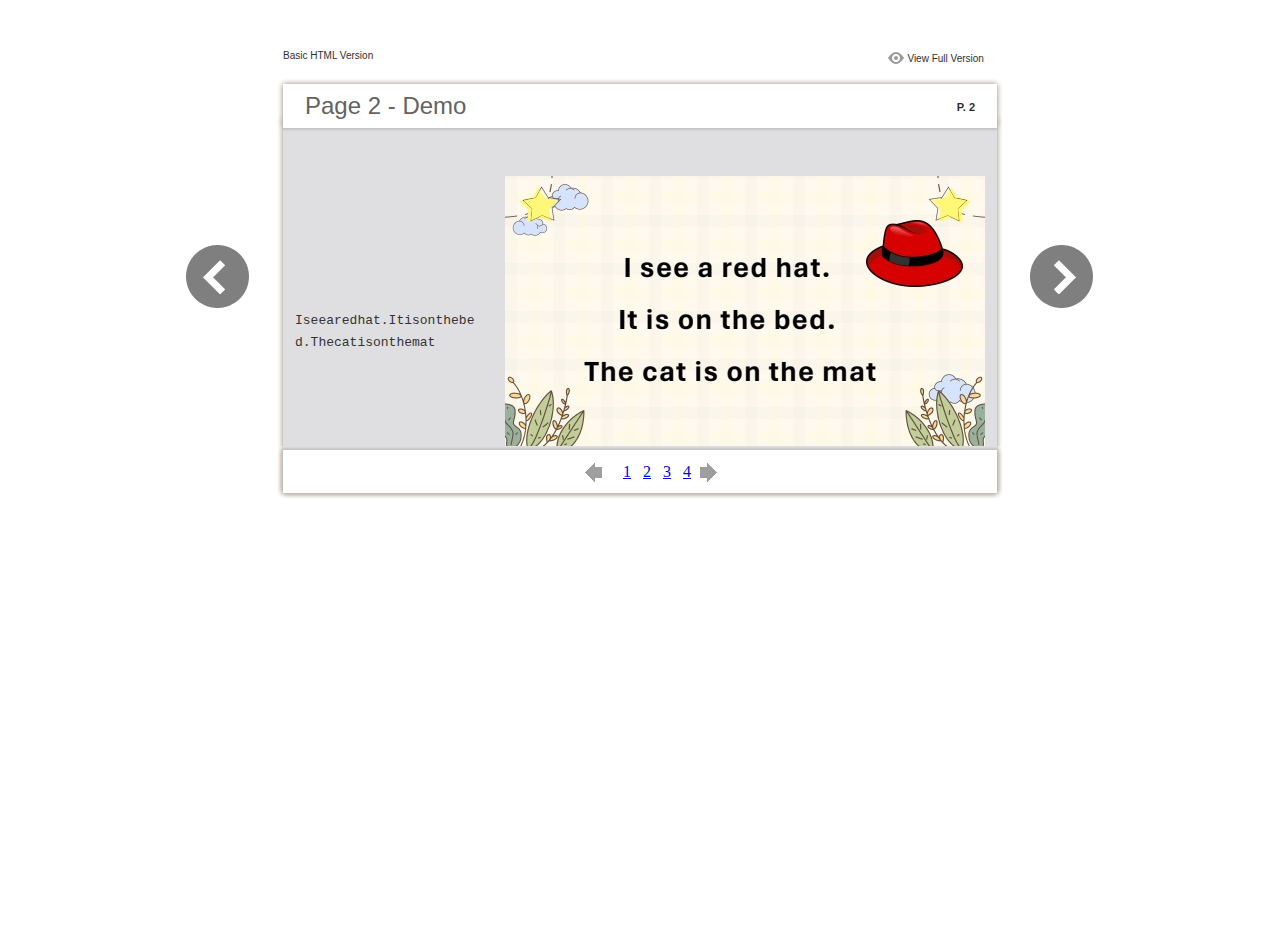
<file: Level 01/files/basic-html/page2.html>
<html xmlns="http://www.w3.org/1999/xhtml"><head>
        <meta http-equiv="Content-Type" content="text/html; charset=utf-8">
        <meta name="description" content="${meta.description}">
        <meta name="keywords" content="${meta.keywords}">
        <title>Page 2 - Demo</title>
<style type="text/css">
body {
	margin-left: 0px;
	margin-top: 0px;
	margin-right: 0px;
	margin-bottom: 0px;
}
  
#container {margin:50px auto;padding:0px;width:910px;}
#left-button{ width:90px; height:100%;float:left }
#middle{ width:730px; margin:0px; float: left;}
#right-button{ width:90px; float:left;}
html, body, div, ul, li, dl, dt, dd, h1, h2, h3, h4, h5, h6, form, input, dd,select, button, textarea, iframe, table, th, td { margin: 0; padding: 0; }
img { border: 0 none; display:block;}
span,ul,li,image{ padding:0px; margin:0px; list-style:none;}
#top-title{ width:714px; margin-bottom:10px; float:left; padding:0px 8px}
#top-title2{ width:320px;  float:right;}
#content{ width: 730px; float:left;}
#content-top{ width:730px; background-image:url(images/top_bg.jpg); height:56px; background-repeat:no-repeat; float:left;}
#content-top1{ width:70%; padding:16px 0px 0px 30px; font-family:Arial, Helvetica, sans-serif; font-size:24px; color:#636363;float:left;}
#content-top2{ width:60px; float:right; padding:25px 30px 0px 0px;font-family:Arial, Helvetica, sans-serif; font-size:11px; color:#2f2f2f; font-weight:bold; text-align:right}
#content-middle{ width:730px; background-image:url(images/middle_bg.jpg); background-repeat:repeat-y;float:left;}
#content-middle1{ width:475px; padding:25px 0px 25px 35px; font-family:Arial, Helvetica, sans-serif; font-size:12px; color:#636363; line-height:150%;float:left;}
#content-middle2{  padding:7px; float:right; margin:25px 35px 0px 0px; border:solid 1px #c8c8c9; background-color:#FFF; text-align:center}
#content-bottom{ width:730px; background-image:url(images/bottom_bg.jpg); background-repeat:no-repeat; height:58px;float:left;}
#content-bottom2{ width:110px; height:42px; margin:0px auto; padding-top:4px;}
#input{ width:58px; height:20px; background-color:#FFF; border:solid 1px #dfdfe0; color:#636363; text-align:center; font-size:11px;}
.font1{ font-family:Arial, Helvetica, sans-serif; font-size:10px; color:#2f2f2f;}
.font1 a:link{
	text-decoration: none;
    color:#2f2f2f;

}
.font1 a:visited{
	text-decoration: none;
    color:#2f2f2f;
	
}
.font1 a:hover{
	color: #2f2f2f;
	text-decoration: underline;
}

.text-container {
padding: 20px;
color: #333;
margin-top: 24px;
line-height: 22px;
border-top-left-radius: 3px;
border-top-right-radius: 3px;
}

.use-as-video {
float: right;
padding-left: 20px;
}
.cc-float-fix:before, .cc-float-fix:after {
content: "";
line-height: 0;
height: 0;
width: 0;
display: block;
visibility: hidden;
}
.use-as-video-img {
cursor: pointer;
position: relative;
width: 320px;
height: 180px;
}
.use-as-video-title {
font-size: 15px;
font-weight: bold;
color: #000000;
padding-bottom: 5px;
}


</style>
<script type="text/javascript">
function MM_preloadImages() { //v3.0
  var d=document; if(d.images){ if(!d.MM_p) d.MM_p=new Array();
    var i,j=d.MM_p.length,a=MM_preloadImages.arguments; for(i=0; i<a.length; i++)
    if (a[i].indexOf("#")!=0){ d.MM_p[j]=new Image; d.MM_p[j++].src=a[i];}}
}

function MM_swapImgRestore() { //v3.0
  var i,x,a=document.MM_sr; for(i=0;a&&i<a.length&&(x=a[i])&&x.oSrc;i++) x.src=x.oSrc;
}

function MM_findObj(n, d) { //v4.01
  var p,i,x;  if(!d) d=document; if((p=n.indexOf("?"))>0&&parent.frames.length) {
    d=parent.frames[n.substring(p+1)].document; n=n.substring(0,p);}
  if(!(x=d[n])&&d.all) x=d.all[n]; for (i=0;!x&&i<d.forms.length;i++) x=d.forms[i][n];
  for(i=0;!x&&d.layers&&i<d.layers.length;i++) x=MM_findObj(n,d.layers[i].document);
  if(!x && d.getElementById) x=d.getElementById(n); return x;
}

function MM_swapImage() { //v3.0
  var i,j=0,x,a=MM_swapImage.arguments; document.MM_sr=new Array; for(i=0;i<(a.length-2);i+=3)
   if ((x=MM_findObj(a[i]))!=null){document.MM_sr[j++]=x; if(!x.oSrc) x.oSrc=x.src; x.src=a[i+2];}
}
</script>
</head>

<body onload="MM_preloadImages('images/next2.png','images/previous2.png')">
<div id="container">
<div id="left-button">
  <p>&nbsp;</p>
  <p>&nbsp;</p>
  <p>&nbsp;</p>
  <p>&nbsp;</p>
  <p>&nbsp;</p>
  <p><a href="page1.html"><img src="images/previous_big.png" width="90" height="80" /></a></p>
</div>
<div id="middle">
  <div id="top-title"><span class="font1">Basic HTML Version</span>
    <div id="top-title2">
      <table width="100%" border="0" align="right" cellpadding="0" cellspacing="0">
        <tr>
        	<td width="66%"> </td>
          <td width="35%" style="display:none" align="right"><img src="images/content.png" width="19" height="16" /></td>
          <td width="31%" style="display:none" class="font1"><a href="${body.tocURL}">Table of Contents</a></td>
          <td width="6%"><img src="images/view.png" width="19" height="16" /></td>
          <td width="28%" class="font1"><a href="../../index.html#p=2">View Full Version</a></td>
        </tr>
      </table>
    </div>
  </div>
  <div id="content">
     <div id="content-top">
        <div id="content-top1">Page 2 - Demo</div>
        <div id="content-top2">P. 2</div>
     </div>
     <div id="content-middle">
      <div class="text-container">
          <div class="use-as-video cc-float-fix">
            <a style="text-decoration: none;" href="../../index.html#p=2"><img src="../thumb/2.jpg" /></a>
          </div>
          <p class="use-as-video-title"></p>
          <pre style="word-break:break-all;"><code><p class="use-as-video-title"></p>
                                <pre style="white-space:pre-line"><code>
                                    Iseearedhat.Itisonthebed.Thecatisonthemat
                                </code></pre></code></pre>
     	</div>
    
     </div>
     <div id="content-bottom">
       <div id="content-bottom2">
         <table width="110" border="0" cellspacing="0" cellpadding="0">
           <tr>
             <td width="22%" height="44"><a href="page1.html"><img src="images/previous.png" width="26" height="19" id="Image2" onmouseover="MM_swapImage('Image2','','images/previous2.png',1)" onmouseout="MM_swapImgRestore()" /></a></td>
             <td width="43%">
             	&nbsp;&nbsp;&nbsp;<a href="page1.html">1</a>&nbsp;&nbsp;&nbsp;<a href="page2.html">2</a>&nbsp;&nbsp;&nbsp;<a href="page3.html">3</a>&nbsp;&nbsp;&nbsp;<a href="page4.html">4</a>
             </td>
             <td width="35%"><a href="page3.html"><img src="images/next.png" width="26" height="19" id="Image1" onmouseover="MM_swapImage('Image1','','images/next2.png',1)" onmouseout="MM_swapImgRestore()" /></a></td>
           </tr>
         </table>
       </div>
     </div>
  </div>
</div>
<div id="right-button">
  <p>&nbsp;</p>
  <p>&nbsp;</p>
  <p>&nbsp;</p>
  <p>&nbsp;</p>
  <p>&nbsp;</p>
  <p><a href="page3.html"><img src="images/next_big.png" width="90" height="80" /></a></p>
</div>


</div>
</body>
</html>
</file>
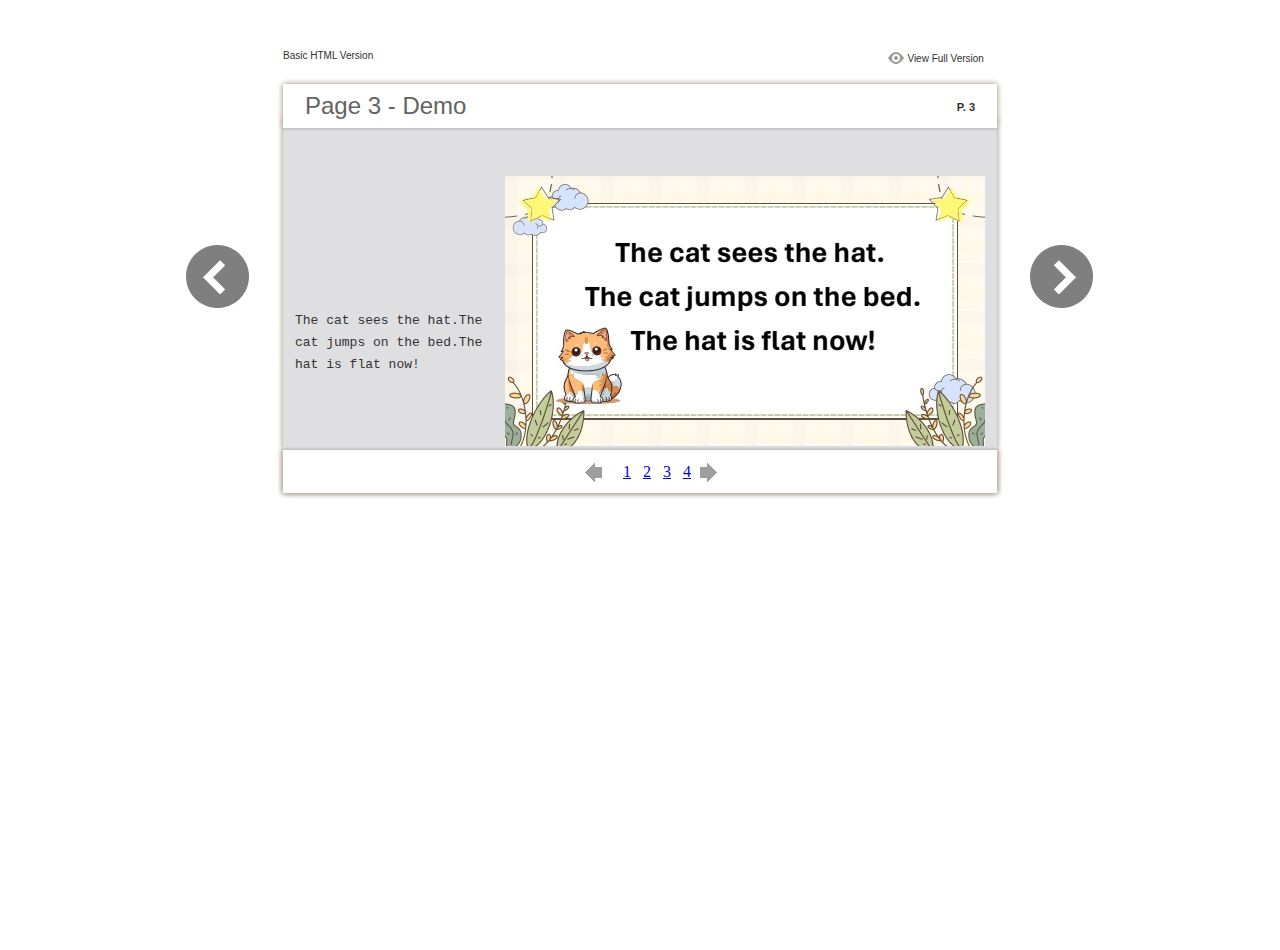
<file: Level 01/files/basic-html/page3.html>
<html xmlns="http://www.w3.org/1999/xhtml"><head>
        <meta http-equiv="Content-Type" content="text/html; charset=utf-8">
        <meta name="description" content="${meta.description}">
        <meta name="keywords" content="${meta.keywords}">
        <title>Page 3 - Demo</title>
<style type="text/css">
body {
	margin-left: 0px;
	margin-top: 0px;
	margin-right: 0px;
	margin-bottom: 0px;
}
  
#container {margin:50px auto;padding:0px;width:910px;}
#left-button{ width:90px; height:100%;float:left }
#middle{ width:730px; margin:0px; float: left;}
#right-button{ width:90px; float:left;}
html, body, div, ul, li, dl, dt, dd, h1, h2, h3, h4, h5, h6, form, input, dd,select, button, textarea, iframe, table, th, td { margin: 0; padding: 0; }
img { border: 0 none; display:block;}
span,ul,li,image{ padding:0px; margin:0px; list-style:none;}
#top-title{ width:714px; margin-bottom:10px; float:left; padding:0px 8px}
#top-title2{ width:320px;  float:right;}
#content{ width: 730px; float:left;}
#content-top{ width:730px; background-image:url(images/top_bg.jpg); height:56px; background-repeat:no-repeat; float:left;}
#content-top1{ width:70%; padding:16px 0px 0px 30px; font-family:Arial, Helvetica, sans-serif; font-size:24px; color:#636363;float:left;}
#content-top2{ width:60px; float:right; padding:25px 30px 0px 0px;font-family:Arial, Helvetica, sans-serif; font-size:11px; color:#2f2f2f; font-weight:bold; text-align:right}
#content-middle{ width:730px; background-image:url(images/middle_bg.jpg); background-repeat:repeat-y;float:left;}
#content-middle1{ width:475px; padding:25px 0px 25px 35px; font-family:Arial, Helvetica, sans-serif; font-size:12px; color:#636363; line-height:150%;float:left;}
#content-middle2{  padding:7px; float:right; margin:25px 35px 0px 0px; border:solid 1px #c8c8c9; background-color:#FFF; text-align:center}
#content-bottom{ width:730px; background-image:url(images/bottom_bg.jpg); background-repeat:no-repeat; height:58px;float:left;}
#content-bottom2{ width:110px; height:42px; margin:0px auto; padding-top:4px;}
#input{ width:58px; height:20px; background-color:#FFF; border:solid 1px #dfdfe0; color:#636363; text-align:center; font-size:11px;}
.font1{ font-family:Arial, Helvetica, sans-serif; font-size:10px; color:#2f2f2f;}
.font1 a:link{
	text-decoration: none;
    color:#2f2f2f;

}
.font1 a:visited{
	text-decoration: none;
    color:#2f2f2f;
	
}
.font1 a:hover{
	color: #2f2f2f;
	text-decoration: underline;
}

.text-container {
padding: 20px;
color: #333;
margin-top: 24px;
line-height: 22px;
border-top-left-radius: 3px;
border-top-right-radius: 3px;
}

.use-as-video {
float: right;
padding-left: 20px;
}
.cc-float-fix:before, .cc-float-fix:after {
content: "";
line-height: 0;
height: 0;
width: 0;
display: block;
visibility: hidden;
}
.use-as-video-img {
cursor: pointer;
position: relative;
width: 320px;
height: 180px;
}
.use-as-video-title {
font-size: 15px;
font-weight: bold;
color: #000000;
padding-bottom: 5px;
}


</style>
<script type="text/javascript">
function MM_preloadImages() { //v3.0
  var d=document; if(d.images){ if(!d.MM_p) d.MM_p=new Array();
    var i,j=d.MM_p.length,a=MM_preloadImages.arguments; for(i=0; i<a.length; i++)
    if (a[i].indexOf("#")!=0){ d.MM_p[j]=new Image; d.MM_p[j++].src=a[i];}}
}

function MM_swapImgRestore() { //v3.0
  var i,x,a=document.MM_sr; for(i=0;a&&i<a.length&&(x=a[i])&&x.oSrc;i++) x.src=x.oSrc;
}

function MM_findObj(n, d) { //v4.01
  var p,i,x;  if(!d) d=document; if((p=n.indexOf("?"))>0&&parent.frames.length) {
    d=parent.frames[n.substring(p+1)].document; n=n.substring(0,p);}
  if(!(x=d[n])&&d.all) x=d.all[n]; for (i=0;!x&&i<d.forms.length;i++) x=d.forms[i][n];
  for(i=0;!x&&d.layers&&i<d.layers.length;i++) x=MM_findObj(n,d.layers[i].document);
  if(!x && d.getElementById) x=d.getElementById(n); return x;
}

function MM_swapImage() { //v3.0
  var i,j=0,x,a=MM_swapImage.arguments; document.MM_sr=new Array; for(i=0;i<(a.length-2);i+=3)
   if ((x=MM_findObj(a[i]))!=null){document.MM_sr[j++]=x; if(!x.oSrc) x.oSrc=x.src; x.src=a[i+2];}
}
</script>
</head>

<body onload="MM_preloadImages('images/next2.png','images/previous2.png')">
<div id="container">
<div id="left-button">
  <p>&nbsp;</p>
  <p>&nbsp;</p>
  <p>&nbsp;</p>
  <p>&nbsp;</p>
  <p>&nbsp;</p>
  <p><a href="page2.html"><img src="images/previous_big.png" width="90" height="80" /></a></p>
</div>
<div id="middle">
  <div id="top-title"><span class="font1">Basic HTML Version</span>
    <div id="top-title2">
      <table width="100%" border="0" align="right" cellpadding="0" cellspacing="0">
        <tr>
        	<td width="66%"> </td>
          <td width="35%" style="display:none" align="right"><img src="images/content.png" width="19" height="16" /></td>
          <td width="31%" style="display:none" class="font1"><a href="${body.tocURL}">Table of Contents</a></td>
          <td width="6%"><img src="images/view.png" width="19" height="16" /></td>
          <td width="28%" class="font1"><a href="../../index.html#p=3">View Full Version</a></td>
        </tr>
      </table>
    </div>
  </div>
  <div id="content">
     <div id="content-top">
        <div id="content-top1">Page 3 - Demo</div>
        <div id="content-top2">P. 3</div>
     </div>
     <div id="content-middle">
      <div class="text-container">
          <div class="use-as-video cc-float-fix">
            <a style="text-decoration: none;" href="../../index.html#p=3"><img src="../thumb/3.jpg" /></a>
          </div>
          <p class="use-as-video-title"></p>
          <pre style="word-break:break-all;"><code><p class="use-as-video-title"></p>
                                <pre style="white-space:pre-line"><code>
                                    The cat sees the hat.The cat jumps on the bed.The hat is flat now!
                                </code></pre></code></pre>
     	</div>
    
     </div>
     <div id="content-bottom">
       <div id="content-bottom2">
         <table width="110" border="0" cellspacing="0" cellpadding="0">
           <tr>
             <td width="22%" height="44"><a href="page2.html"><img src="images/previous.png" width="26" height="19" id="Image2" onmouseover="MM_swapImage('Image2','','images/previous2.png',1)" onmouseout="MM_swapImgRestore()" /></a></td>
             <td width="43%">
             	&nbsp;&nbsp;&nbsp;<a href="page1.html">1</a>&nbsp;&nbsp;&nbsp;<a href="page2.html">2</a>&nbsp;&nbsp;&nbsp;<a href="page3.html">3</a>&nbsp;&nbsp;&nbsp;<a href="page4.html">4</a>
             </td>
             <td width="35%"><a href="page4.html"><img src="images/next.png" width="26" height="19" id="Image1" onmouseover="MM_swapImage('Image1','','images/next2.png',1)" onmouseout="MM_swapImgRestore()" /></a></td>
           </tr>
         </table>
       </div>
     </div>
  </div>
</div>
<div id="right-button">
  <p>&nbsp;</p>
  <p>&nbsp;</p>
  <p>&nbsp;</p>
  <p>&nbsp;</p>
  <p>&nbsp;</p>
  <p><a href="page4.html"><img src="images/next_big.png" width="90" height="80" /></a></p>
</div>


</div>
</body>
</html>
</file>
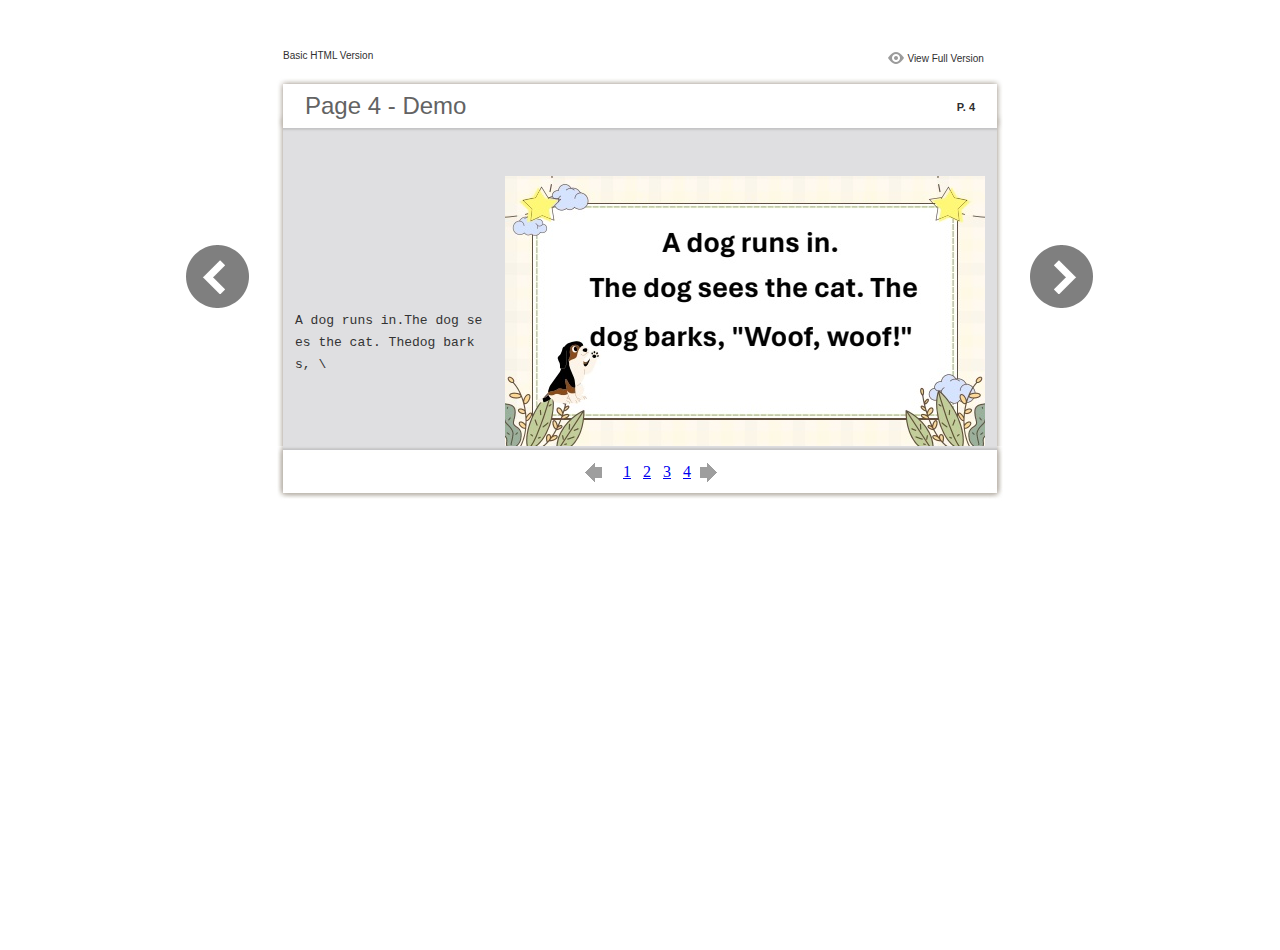
<file: Level 01/files/basic-html/page4.html>
<html xmlns="http://www.w3.org/1999/xhtml"><head>
        <meta http-equiv="Content-Type" content="text/html; charset=utf-8">
        <meta name="description" content="${meta.description}">
        <meta name="keywords" content="${meta.keywords}">
        <title>Page 4 - Demo</title>
<style type="text/css">
body {
	margin-left: 0px;
	margin-top: 0px;
	margin-right: 0px;
	margin-bottom: 0px;
}
  
#container {margin:50px auto;padding:0px;width:910px;}
#left-button{ width:90px; height:100%;float:left }
#middle{ width:730px; margin:0px; float: left;}
#right-button{ width:90px; float:left;}
html, body, div, ul, li, dl, dt, dd, h1, h2, h3, h4, h5, h6, form, input, dd,select, button, textarea, iframe, table, th, td { margin: 0; padding: 0; }
img { border: 0 none; display:block;}
span,ul,li,image{ padding:0px; margin:0px; list-style:none;}
#top-title{ width:714px; margin-bottom:10px; float:left; padding:0px 8px}
#top-title2{ width:320px;  float:right;}
#content{ width: 730px; float:left;}
#content-top{ width:730px; background-image:url(images/top_bg.jpg); height:56px; background-repeat:no-repeat; float:left;}
#content-top1{ width:70%; padding:16px 0px 0px 30px; font-family:Arial, Helvetica, sans-serif; font-size:24px; color:#636363;float:left;}
#content-top2{ width:60px; float:right; padding:25px 30px 0px 0px;font-family:Arial, Helvetica, sans-serif; font-size:11px; color:#2f2f2f; font-weight:bold; text-align:right}
#content-middle{ width:730px; background-image:url(images/middle_bg.jpg); background-repeat:repeat-y;float:left;}
#content-middle1{ width:475px; padding:25px 0px 25px 35px; font-family:Arial, Helvetica, sans-serif; font-size:12px; color:#636363; line-height:150%;float:left;}
#content-middle2{  padding:7px; float:right; margin:25px 35px 0px 0px; border:solid 1px #c8c8c9; background-color:#FFF; text-align:center}
#content-bottom{ width:730px; background-image:url(images/bottom_bg.jpg); background-repeat:no-repeat; height:58px;float:left;}
#content-bottom2{ width:110px; height:42px; margin:0px auto; padding-top:4px;}
#input{ width:58px; height:20px; background-color:#FFF; border:solid 1px #dfdfe0; color:#636363; text-align:center; font-size:11px;}
.font1{ font-family:Arial, Helvetica, sans-serif; font-size:10px; color:#2f2f2f;}
.font1 a:link{
	text-decoration: none;
    color:#2f2f2f;

}
.font1 a:visited{
	text-decoration: none;
    color:#2f2f2f;
	
}
.font1 a:hover{
	color: #2f2f2f;
	text-decoration: underline;
}

.text-container {
padding: 20px;
color: #333;
margin-top: 24px;
line-height: 22px;
border-top-left-radius: 3px;
border-top-right-radius: 3px;
}

.use-as-video {
float: right;
padding-left: 20px;
}
.cc-float-fix:before, .cc-float-fix:after {
content: "";
line-height: 0;
height: 0;
width: 0;
display: block;
visibility: hidden;
}
.use-as-video-img {
cursor: pointer;
position: relative;
width: 320px;
height: 180px;
}
.use-as-video-title {
font-size: 15px;
font-weight: bold;
color: #000000;
padding-bottom: 5px;
}


</style>
<script type="text/javascript">
function MM_preloadImages() { //v3.0
  var d=document; if(d.images){ if(!d.MM_p) d.MM_p=new Array();
    var i,j=d.MM_p.length,a=MM_preloadImages.arguments; for(i=0; i<a.length; i++)
    if (a[i].indexOf("#")!=0){ d.MM_p[j]=new Image; d.MM_p[j++].src=a[i];}}
}

function MM_swapImgRestore() { //v3.0
  var i,x,a=document.MM_sr; for(i=0;a&&i<a.length&&(x=a[i])&&x.oSrc;i++) x.src=x.oSrc;
}

function MM_findObj(n, d) { //v4.01
  var p,i,x;  if(!d) d=document; if((p=n.indexOf("?"))>0&&parent.frames.length) {
    d=parent.frames[n.substring(p+1)].document; n=n.substring(0,p);}
  if(!(x=d[n])&&d.all) x=d.all[n]; for (i=0;!x&&i<d.forms.length;i++) x=d.forms[i][n];
  for(i=0;!x&&d.layers&&i<d.layers.length;i++) x=MM_findObj(n,d.layers[i].document);
  if(!x && d.getElementById) x=d.getElementById(n); return x;
}

function MM_swapImage() { //v3.0
  var i,j=0,x,a=MM_swapImage.arguments; document.MM_sr=new Array; for(i=0;i<(a.length-2);i+=3)
   if ((x=MM_findObj(a[i]))!=null){document.MM_sr[j++]=x; if(!x.oSrc) x.oSrc=x.src; x.src=a[i+2];}
}
</script>
</head>

<body onload="MM_preloadImages('images/next2.png','images/previous2.png')">
<div id="container">
<div id="left-button">
  <p>&nbsp;</p>
  <p>&nbsp;</p>
  <p>&nbsp;</p>
  <p>&nbsp;</p>
  <p>&nbsp;</p>
  <p><a href="page3.html"><img src="images/previous_big.png" width="90" height="80" /></a></p>
</div>
<div id="middle">
  <div id="top-title"><span class="font1">Basic HTML Version</span>
    <div id="top-title2">
      <table width="100%" border="0" align="right" cellpadding="0" cellspacing="0">
        <tr>
        	<td width="66%"> </td>
          <td width="35%" style="display:none" align="right"><img src="images/content.png" width="19" height="16" /></td>
          <td width="31%" style="display:none" class="font1"><a href="${body.tocURL}">Table of Contents</a></td>
          <td width="6%"><img src="images/view.png" width="19" height="16" /></td>
          <td width="28%" class="font1"><a href="../../index.html#p=4">View Full Version</a></td>
        </tr>
      </table>
    </div>
  </div>
  <div id="content">
     <div id="content-top">
        <div id="content-top1">Page 4 - Demo</div>
        <div id="content-top2">P. 4</div>
     </div>
     <div id="content-middle">
      <div class="text-container">
          <div class="use-as-video cc-float-fix">
            <a style="text-decoration: none;" href="../../index.html#p=4"><img src="../thumb/4.jpg" /></a>
          </div>
          <p class="use-as-video-title"></p>
          <pre style="word-break:break-all;"><code><p class="use-as-video-title"></p>
                                <pre style="white-space:pre-line"><code>
                                    A dog runs in.The dog sees the cat. Thedog barks, \
                                </code></pre></code></pre>
     	</div>
    
     </div>
     <div id="content-bottom">
       <div id="content-bottom2">
         <table width="110" border="0" cellspacing="0" cellpadding="0">
           <tr>
             <td width="22%" height="44"><a href="page3.html"><img src="images/previous.png" width="26" height="19" id="Image2" onmouseover="MM_swapImage('Image2','','images/previous2.png',1)" onmouseout="MM_swapImgRestore()" /></a></td>
             <td width="43%">
             	&nbsp;&nbsp;&nbsp;<a href="page1.html">1</a>&nbsp;&nbsp;&nbsp;<a href="page2.html">2</a>&nbsp;&nbsp;&nbsp;<a href="page3.html">3</a>&nbsp;&nbsp;&nbsp;<a href="page4.html">4</a>
             </td>
             <td width="35%"><a href="page5.html"><img src="images/next.png" width="26" height="19" id="Image1" onmouseover="MM_swapImage('Image1','','images/next2.png',1)" onmouseout="MM_swapImgRestore()" /></a></td>
           </tr>
         </table>
       </div>
     </div>
  </div>
</div>
<div id="right-button">
  <p>&nbsp;</p>
  <p>&nbsp;</p>
  <p>&nbsp;</p>
  <p>&nbsp;</p>
  <p>&nbsp;</p>
  <p><a href="page5.html"><img src="images/next_big.png" width="90" height="80" /></a></p>
</div>


</div>
</body>
</html>
</file>
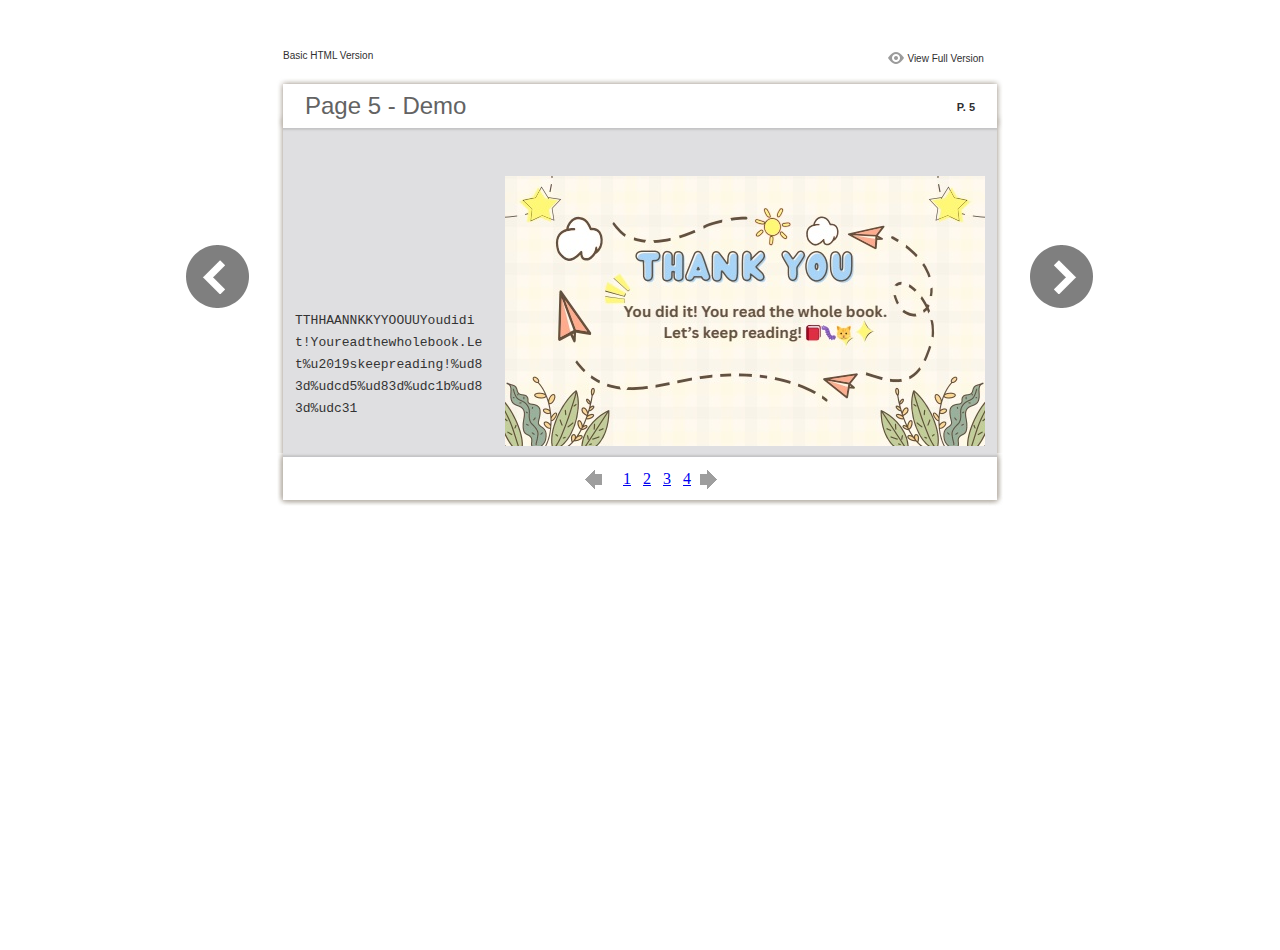
<file: Level 01/files/basic-html/page5.html>
<html xmlns="http://www.w3.org/1999/xhtml"><head>
        <meta http-equiv="Content-Type" content="text/html; charset=utf-8">
        <meta name="description" content="${meta.description}">
        <meta name="keywords" content="${meta.keywords}">
        <title>Page 5 - Demo</title>
<style type="text/css">
body {
	margin-left: 0px;
	margin-top: 0px;
	margin-right: 0px;
	margin-bottom: 0px;
}
  
#container {margin:50px auto;padding:0px;width:910px;}
#left-button{ width:90px; height:100%;float:left }
#middle{ width:730px; margin:0px; float: left;}
#right-button{ width:90px; float:left;}
html, body, div, ul, li, dl, dt, dd, h1, h2, h3, h4, h5, h6, form, input, dd,select, button, textarea, iframe, table, th, td { margin: 0; padding: 0; }
img { border: 0 none; display:block;}
span,ul,li,image{ padding:0px; margin:0px; list-style:none;}
#top-title{ width:714px; margin-bottom:10px; float:left; padding:0px 8px}
#top-title2{ width:320px;  float:right;}
#content{ width: 730px; float:left;}
#content-top{ width:730px; background-image:url(images/top_bg.jpg); height:56px; background-repeat:no-repeat; float:left;}
#content-top1{ width:70%; padding:16px 0px 0px 30px; font-family:Arial, Helvetica, sans-serif; font-size:24px; color:#636363;float:left;}
#content-top2{ width:60px; float:right; padding:25px 30px 0px 0px;font-family:Arial, Helvetica, sans-serif; font-size:11px; color:#2f2f2f; font-weight:bold; text-align:right}
#content-middle{ width:730px; background-image:url(images/middle_bg.jpg); background-repeat:repeat-y;float:left;}
#content-middle1{ width:475px; padding:25px 0px 25px 35px; font-family:Arial, Helvetica, sans-serif; font-size:12px; color:#636363; line-height:150%;float:left;}
#content-middle2{  padding:7px; float:right; margin:25px 35px 0px 0px; border:solid 1px #c8c8c9; background-color:#FFF; text-align:center}
#content-bottom{ width:730px; background-image:url(images/bottom_bg.jpg); background-repeat:no-repeat; height:58px;float:left;}
#content-bottom2{ width:110px; height:42px; margin:0px auto; padding-top:4px;}
#input{ width:58px; height:20px; background-color:#FFF; border:solid 1px #dfdfe0; color:#636363; text-align:center; font-size:11px;}
.font1{ font-family:Arial, Helvetica, sans-serif; font-size:10px; color:#2f2f2f;}
.font1 a:link{
	text-decoration: none;
    color:#2f2f2f;

}
.font1 a:visited{
	text-decoration: none;
    color:#2f2f2f;
	
}
.font1 a:hover{
	color: #2f2f2f;
	text-decoration: underline;
}

.text-container {
padding: 20px;
color: #333;
margin-top: 24px;
line-height: 22px;
border-top-left-radius: 3px;
border-top-right-radius: 3px;
}

.use-as-video {
float: right;
padding-left: 20px;
}
.cc-float-fix:before, .cc-float-fix:after {
content: "";
line-height: 0;
height: 0;
width: 0;
display: block;
visibility: hidden;
}
.use-as-video-img {
cursor: pointer;
position: relative;
width: 320px;
height: 180px;
}
.use-as-video-title {
font-size: 15px;
font-weight: bold;
color: #000000;
padding-bottom: 5px;
}


</style>
<script type="text/javascript">
function MM_preloadImages() { //v3.0
  var d=document; if(d.images){ if(!d.MM_p) d.MM_p=new Array();
    var i,j=d.MM_p.length,a=MM_preloadImages.arguments; for(i=0; i<a.length; i++)
    if (a[i].indexOf("#")!=0){ d.MM_p[j]=new Image; d.MM_p[j++].src=a[i];}}
}

function MM_swapImgRestore() { //v3.0
  var i,x,a=document.MM_sr; for(i=0;a&&i<a.length&&(x=a[i])&&x.oSrc;i++) x.src=x.oSrc;
}

function MM_findObj(n, d) { //v4.01
  var p,i,x;  if(!d) d=document; if((p=n.indexOf("?"))>0&&parent.frames.length) {
    d=parent.frames[n.substring(p+1)].document; n=n.substring(0,p);}
  if(!(x=d[n])&&d.all) x=d.all[n]; for (i=0;!x&&i<d.forms.length;i++) x=d.forms[i][n];
  for(i=0;!x&&d.layers&&i<d.layers.length;i++) x=MM_findObj(n,d.layers[i].document);
  if(!x && d.getElementById) x=d.getElementById(n); return x;
}

function MM_swapImage() { //v3.0
  var i,j=0,x,a=MM_swapImage.arguments; document.MM_sr=new Array; for(i=0;i<(a.length-2);i+=3)
   if ((x=MM_findObj(a[i]))!=null){document.MM_sr[j++]=x; if(!x.oSrc) x.oSrc=x.src; x.src=a[i+2];}
}
</script>
</head>

<body onload="MM_preloadImages('images/next2.png','images/previous2.png')">
<div id="container">
<div id="left-button">
  <p>&nbsp;</p>
  <p>&nbsp;</p>
  <p>&nbsp;</p>
  <p>&nbsp;</p>
  <p>&nbsp;</p>
  <p><a href="page4.html"><img src="images/previous_big.png" width="90" height="80" /></a></p>
</div>
<div id="middle">
  <div id="top-title"><span class="font1">Basic HTML Version</span>
    <div id="top-title2">
      <table width="100%" border="0" align="right" cellpadding="0" cellspacing="0">
        <tr>
        	<td width="66%"> </td>
          <td width="35%" style="display:none" align="right"><img src="images/content.png" width="19" height="16" /></td>
          <td width="31%" style="display:none" class="font1"><a href="${body.tocURL}">Table of Contents</a></td>
          <td width="6%"><img src="images/view.png" width="19" height="16" /></td>
          <td width="28%" class="font1"><a href="../../index.html#p=5">View Full Version</a></td>
        </tr>
      </table>
    </div>
  </div>
  <div id="content">
     <div id="content-top">
        <div id="content-top1">Page 5 - Demo</div>
        <div id="content-top2">P. 5</div>
     </div>
     <div id="content-middle">
      <div class="text-container">
          <div class="use-as-video cc-float-fix">
            <a style="text-decoration: none;" href="../../index.html#p=5"><img src="../thumb/5.jpg" /></a>
          </div>
          <p class="use-as-video-title"></p>
          <pre style="word-break:break-all;"><code><p class="use-as-video-title"></p>
                                <pre style="white-space:pre-line"><code>
                                    TTHHAANNKKYYOOUUYoudidit!Youreadthewholebook.Let%u2019skeepreading!%ud83d%udcd5%ud83d%udc1b%ud83d%udc31
                                </code></pre></code></pre>
     	</div>
    
     </div>
     <div id="content-bottom">
       <div id="content-bottom2">
         <table width="110" border="0" cellspacing="0" cellpadding="0">
           <tr>
             <td width="22%" height="44"><a href="page4.html"><img src="images/previous.png" width="26" height="19" id="Image2" onmouseover="MM_swapImage('Image2','','images/previous2.png',1)" onmouseout="MM_swapImgRestore()" /></a></td>
             <td width="43%">
             	&nbsp;&nbsp;&nbsp;<a href="page1.html">1</a>&nbsp;&nbsp;&nbsp;<a href="page2.html">2</a>&nbsp;&nbsp;&nbsp;<a href="page3.html">3</a>&nbsp;&nbsp;&nbsp;<a href="page4.html">4</a>
             </td>
             <td width="35%"><a href="page0.html"><img src="images/next.png" width="26" height="19" id="Image1" onmouseover="MM_swapImage('Image1','','images/next2.png',1)" onmouseout="MM_swapImgRestore()" /></a></td>
           </tr>
         </table>
       </div>
     </div>
  </div>
</div>
<div id="right-button">
  <p>&nbsp;</p>
  <p>&nbsp;</p>
  <p>&nbsp;</p>
  <p>&nbsp;</p>
  <p>&nbsp;</p>
  <p><a href="page0.html"><img src="images/next_big.png" width="90" height="80" /></a></p>
</div>


</div>
</body>
</html>
</file>
